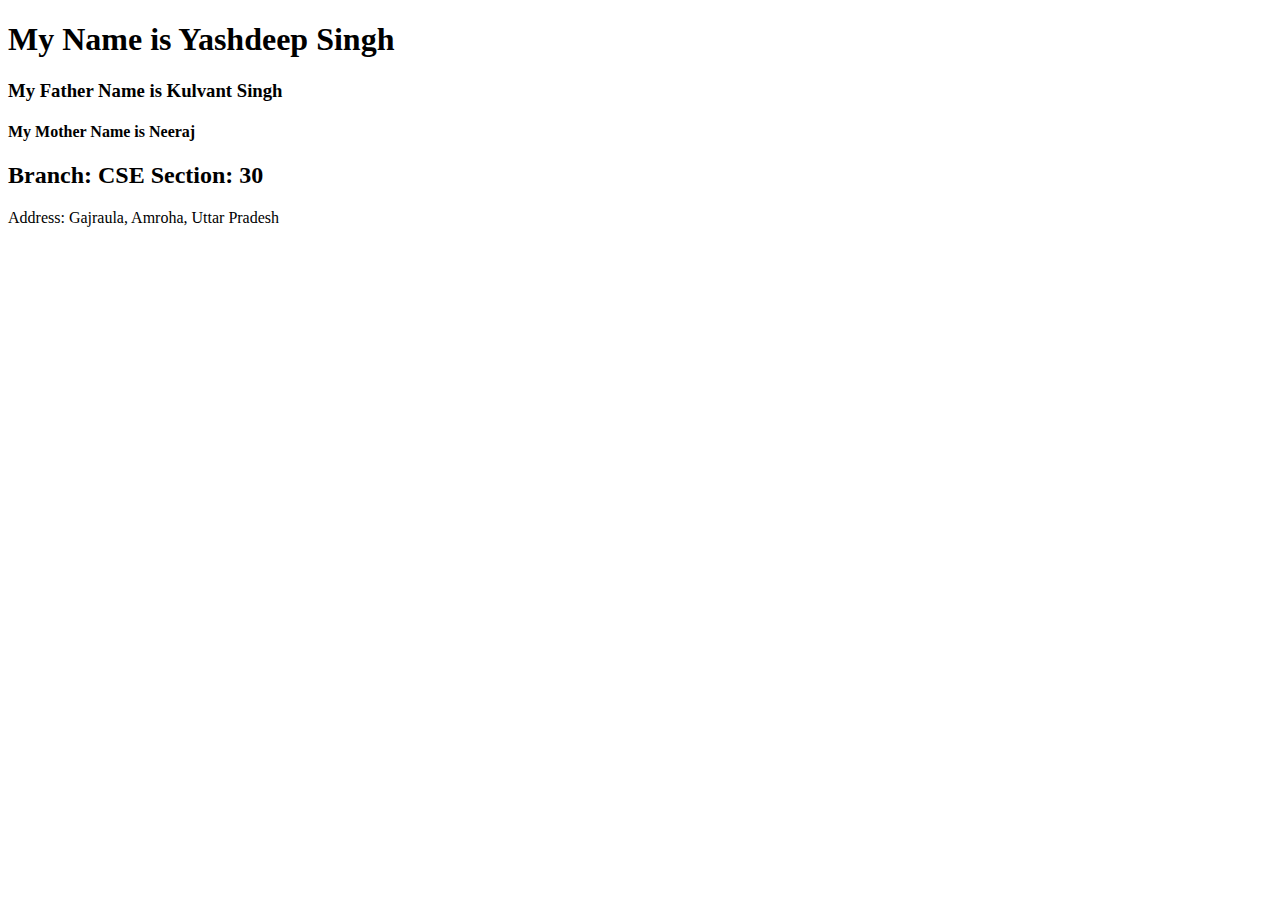
<file: Assignment/index.html>
<!DOCTYPE html>
<html lang="en">
<head>
    <meta charset="UTF-8">
    <meta name="viewport" content="width=device-width, initial-scale=1.0">
    <title>My First HTML page </title>
</head>
<body>
 <!--Main Heading-->
 <h1>My Name is Yashdeep Singh</h1>   
 <h3>My Father Name is Kulvant Singh</h3>
 <h4>My Mother Name is Neeraj</h4> 
 <!--Sub heading-->
 <h2>Branch: CSE 
     Section: 30
 </h2>
 <!--Paragraph-->
 <p>Address: Gajraula, Amroha, Uttar Pradesh</p>
</body>
</html>
</file>
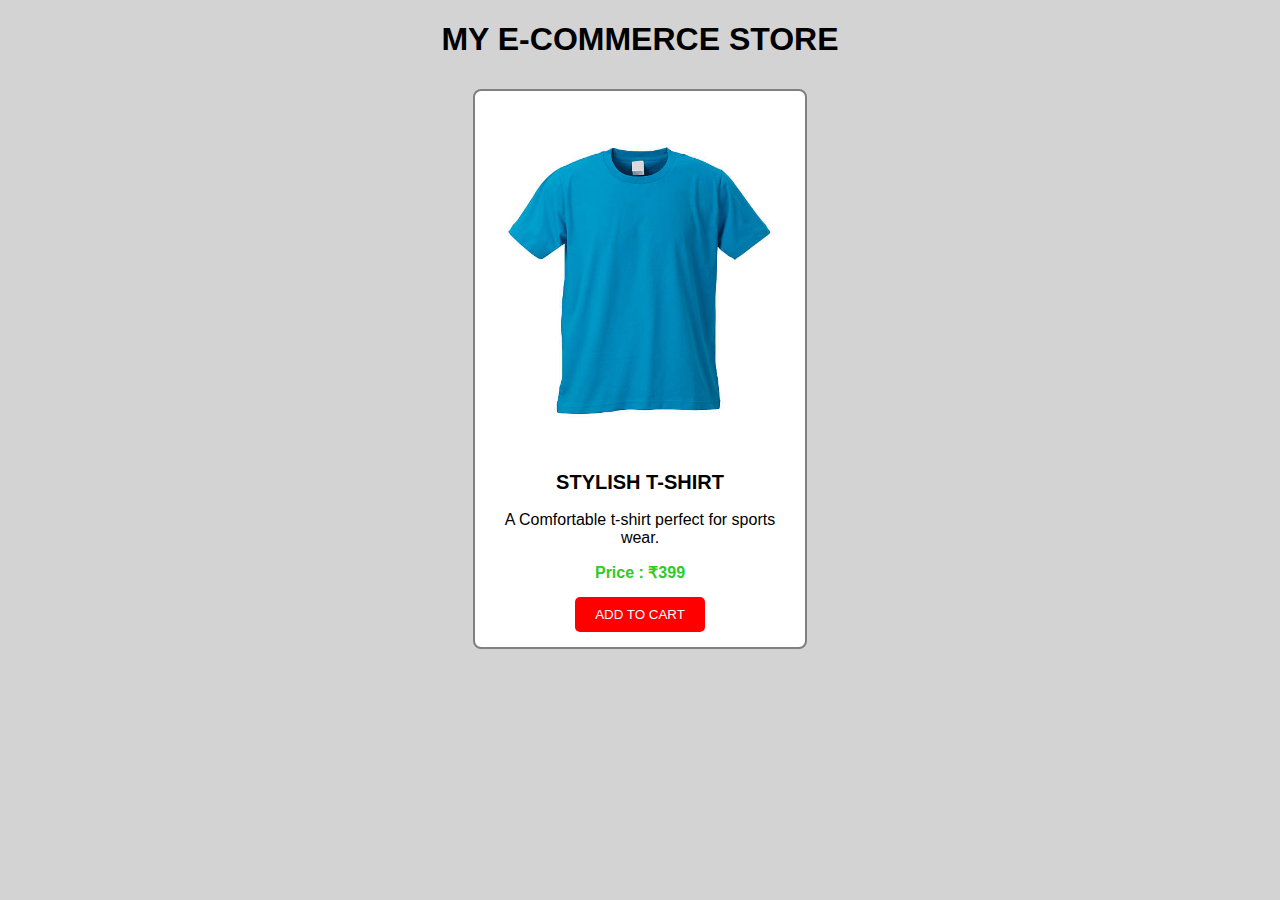
<file: classtest/index.html>
<!DOCTYPE html>
<html lang="en">
<head>
    <meta charset="UTF-8">
    <meta name="viewport" content="width=device-width, initial-scale=1.0">
    <title>classtest</title>
    <link rel="stylesheet" href="style.css">
</head>
<body>
    <h1>MY E-COMMERCE STORE</h1>
    <div class="product-box">
     <img src="tshirt.jpg" alt="product image">
     <h2>STYLISH T-SHIRT</h2>
     <P CLASS="DESCRIPTION">A Comfortable t-shirt perfect for sports wear. </P>
     <p class="price">Price : ₹399</p>
     <button>ADD TO CART</button>
    </div>
</body>
</html>
</file>
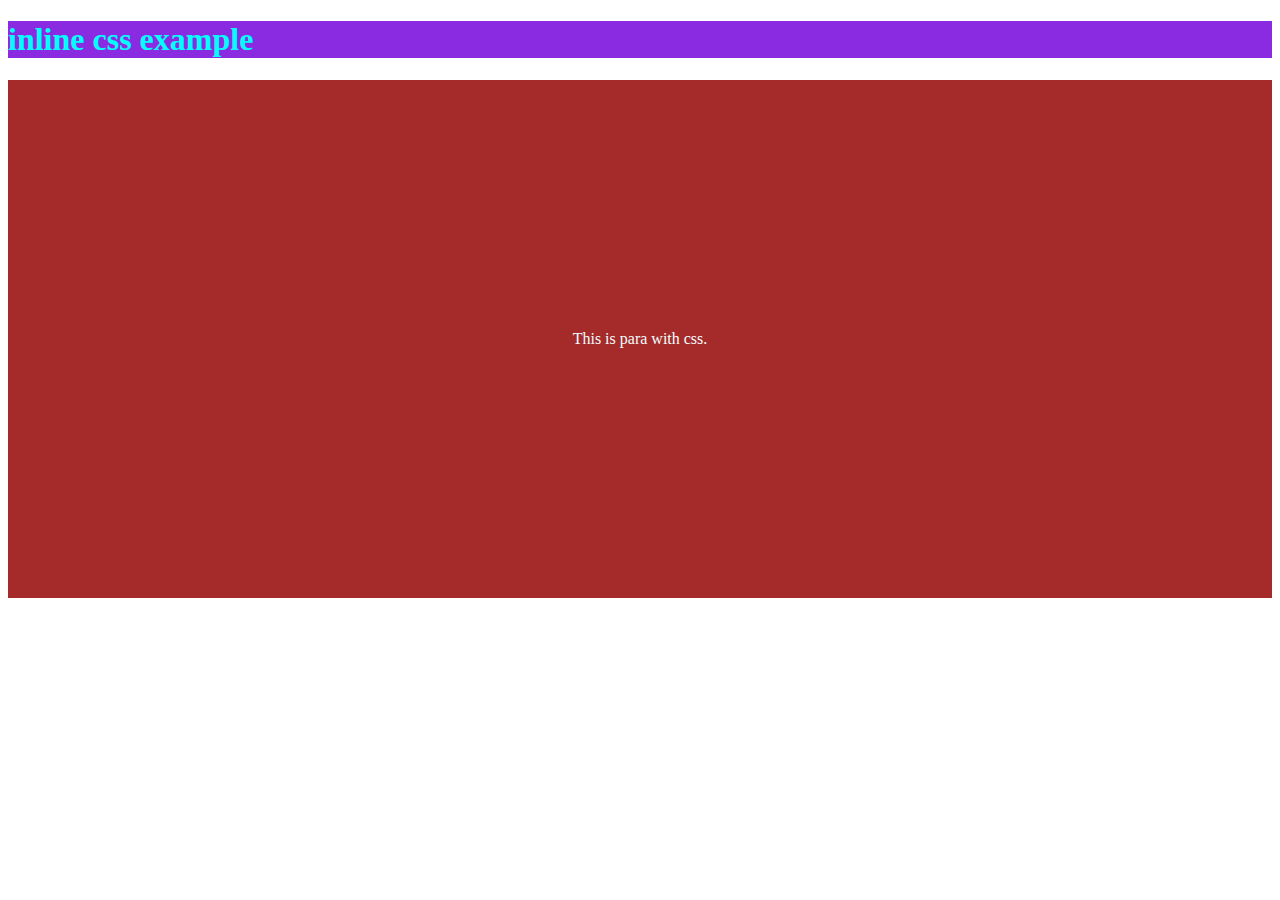
<file: css/index.html>
<!DOCTYPE html>
<html lang="en">
<head>
    <meta charset="UTF-8">
    <meta name="viewport" content="width=<device-width>, initial-scale=1.0">
    <title>Document</title>
</head>
<body>
    <h1 style="align-items: center;color: aqua;background-color: blueviolet;">inline css example</h1>
<p style="background-color: brown;text-align: center;padding: 250px;color: azure;">This is para with css.</p>
</body>
</html>
</file>
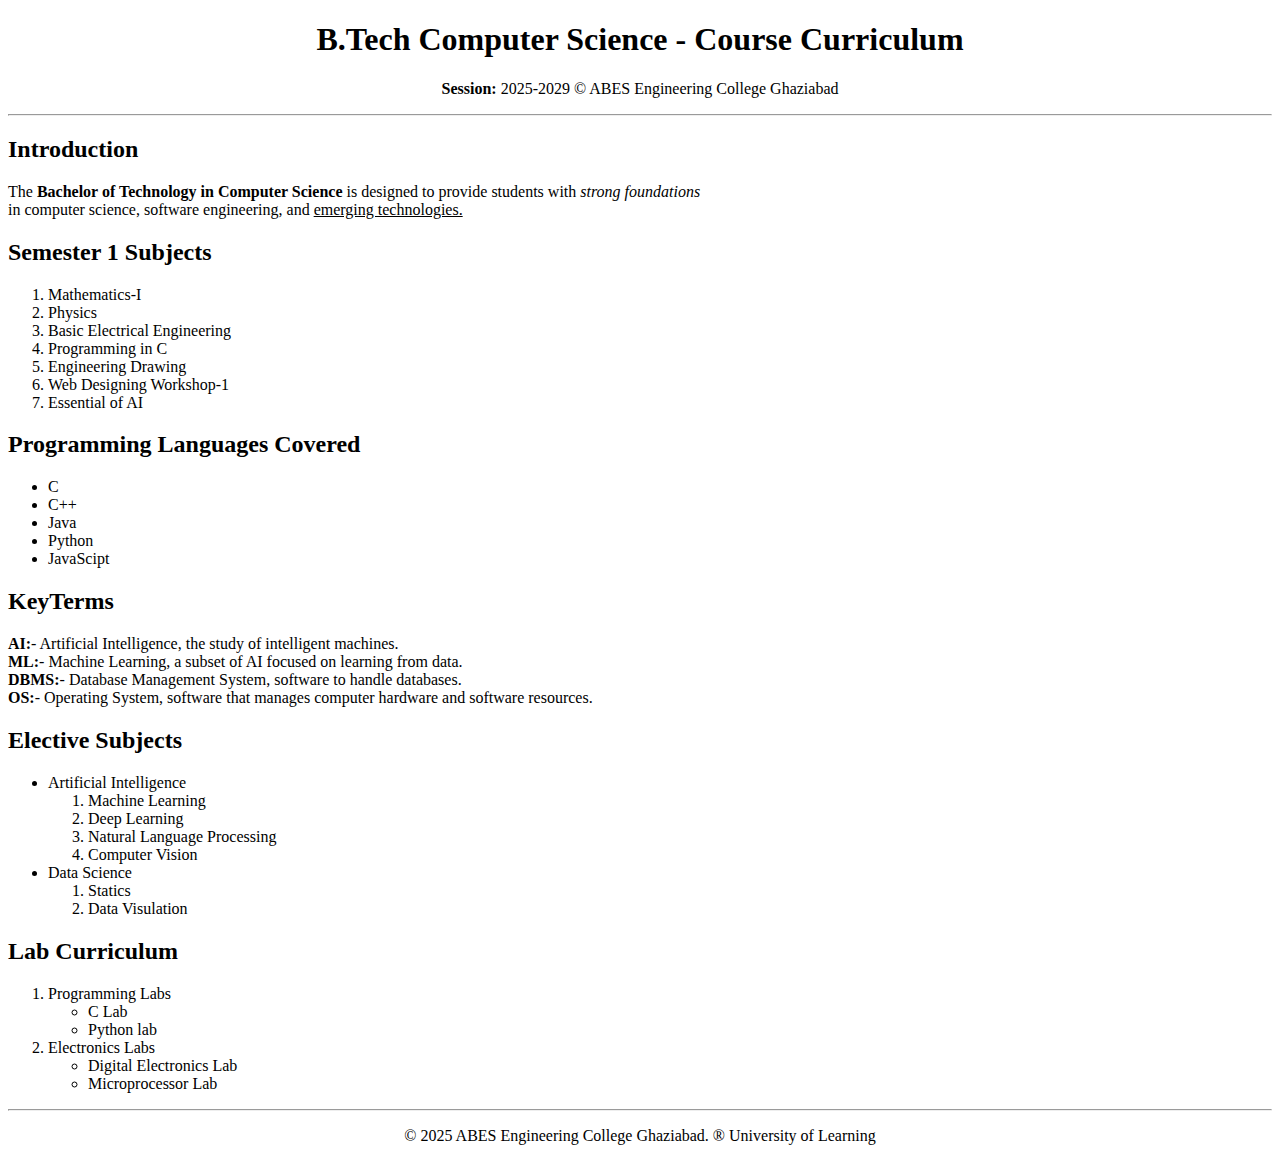
<file: experiment1/index.html>
<!DOCTYPE html>
<html lang="en">
<head>
    <meta charset="UTF-8">
    <meta name="viewport" content="width=device-width, initial-scale=1.0">
    <title>Course Curriculum</title>
</head>
<body>
    <h1 style="text-align: center;"><b>B.Tech Computer Science - Course Curriculum</b></h1>
    <P style="text-align: center;"><b>Session:</b> 2025-2029 &copy; ABES Engineering College Ghaziabad</P>
    <hr>
    <h2><b>Introduction</b></h2>
    <p>The <b>Bachelor of Technology in Computer Science</b> is designed to provide students with <i>strong foundations</i>
    <br>in computer science, software engineering, and <u>emerging technologies.</u></p>
    <h2><b>Semester 1 Subjects</b></h2>
    <ol>
        <li>Mathematics-I</li>
        <li>Physics</li>
        <li>Basic Electrical Engineering</li>
        <li>Programming in C</li>
        <li>Engineering Drawing</li>
        <li>Web Designing Workshop-1</li>
        <li>Essential of AI</li>
    </ol>
    <h2><b>Programming Languages Covered</b></h2>
    <ul>
        <li>C</li>
        <li>C++</li>
        <li>Java</li>
        <li>Python</li>
        <li>JavaScipt</li>
    </ul>
    <h2><b>KeyTerms</b></h2><dl>
        <b>AI:</b>- Artificial Intelligence, the study of intelligent machines.<br>
        <b>ML:</b>- Machine Learning, a subset of AI focused on learning from data.<br>
        <b>DBMS:</b>- Database Management System, software to handle databases.<br>
        <b>OS:</b>- Operating System, software that manages computer hardware and software resources.<br>
    </dl>
    <h2><b>Elective Subjects</b></h2>
    <ul>
        <li>Artificial Intelligence</li><ol>
            <li>Machine Learning</li>
            <li>Deep Learning</li>
            <li>Natural Language Processing</li>
            <li>Computer Vision</li>
        </ol>
        <li>Data Science</li><ol>
            <li>Statics</li>
            <li>Data Visulation</li></ol>
    </ul>
    <h2><b>Lab Curriculum</b></h2>
    <ol>
        <li>Programming Labs</li>
        <ul>
            <li>C Lab</li>
            <li>Python lab</li>
        </ul>
        <li>Electronics Labs</li>
        <ul>
            <li>Digital Electronics Lab</li>
            <li>Microprocessor Lab</li>
        </ul>
    </ol>
</body>
<footer>
    <hr>
    <p style="text-align: center;">&copy; 2025 ABES Engineering College Ghaziabad. &reg; University of Learning</p>
</footer>
</html>
</file>
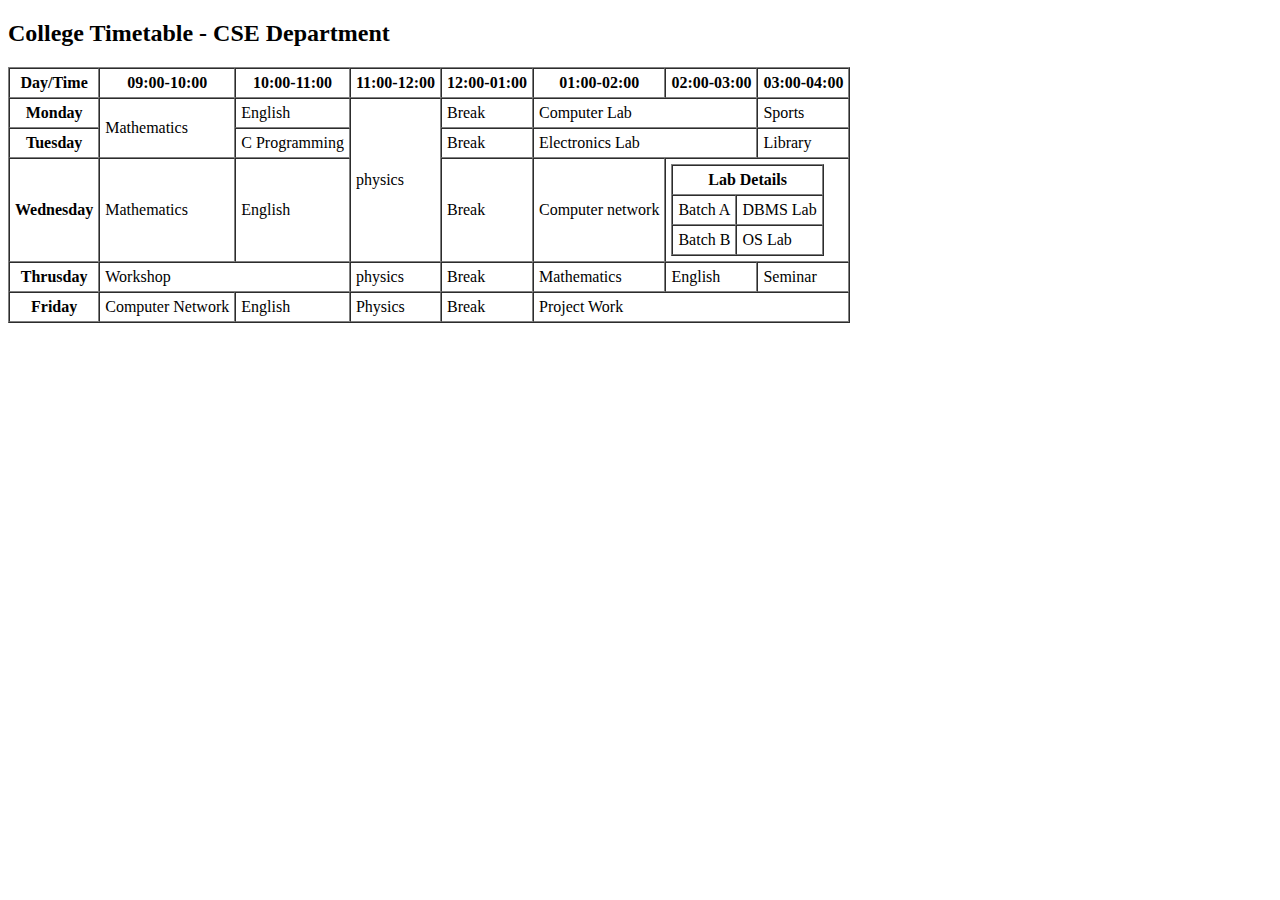
<file: experiment3/index.html>
<!DOCTYPE html>
<html lang="en">
    <head>
        <meta charset="UTF-8">
        <meta name="viewport" content="width=device-width, initial-scale=1.0">
        <title>College Timetable - CSE Department</title>
    </head>
    <body>
        <h2>College Timetable - CSE Department</h2>
        <table border="1" cellspacing="0" cellpadding="5">
            <tr>
                <th>Day/Time</th>
                <th> 09:00-10:00 </th>
                <th> 10:00-11:00 </th>
                <th> 11:00-12:00 </th>
                <th> 12:00-01:00 </th>
                <th> 01:00-02:00 </th>
                <th> 02:00-03:00 </th>
                <th> 03:00-04:00 </th>
            </tr>
            <tr>
                <th>Monday</th>
                <td rowspan="2">Mathematics</td>
                <td>English</td>
                <td rowspan="3">physics</td>
                <td>Break</td>
                <td colspan="2">Computer Lab</td>
                <td>Sports</td>
            </tr>
            <tr>
                <th>Tuesday</th>
                <td>C Programming</td>
                <td>Break</td>
                <td colspan="2">Electronics Lab</td>
                <td>Library</td>
            </tr>
            <tr>
                <th>Wednesday</th>
                <td>Mathematics</td>
                <td>English</td>
                <td>Break</td>
                <td>Computer network</td>
                <td colspan="2">
                    <table border="1" cellSpacing="0" cellpadding="5">
                        <tr>
                            <th colspan="2">Lab Details</th>
                        </tr>
                        <tr>
                            <td>Batch A</td>
                            <td>DBMS Lab</td>
                        </tr>
                        <tr>
                            <td>Batch B</td>
                            <td>OS Lab</td>
                        </tr>
                    </table>
                </td> 
            </tr>
            <tr>
                <th>Thrusday</th>
                <td colspan="2">Workshop</td>
                <td>physics</td>
                <td>Break</td>
                <td>Mathematics</td>
                <td>English</td>
                <td>Seminar</td>
            </tr>
            <tr>
                <th>Friday</th>
                <td>Computer Network</td>
                <td>English</td>
                <td>Physics</td>
                <td>Break</td>
                <td colspan="3">Project Work</td>
            </tr>
        </table>
    </body>
</file>
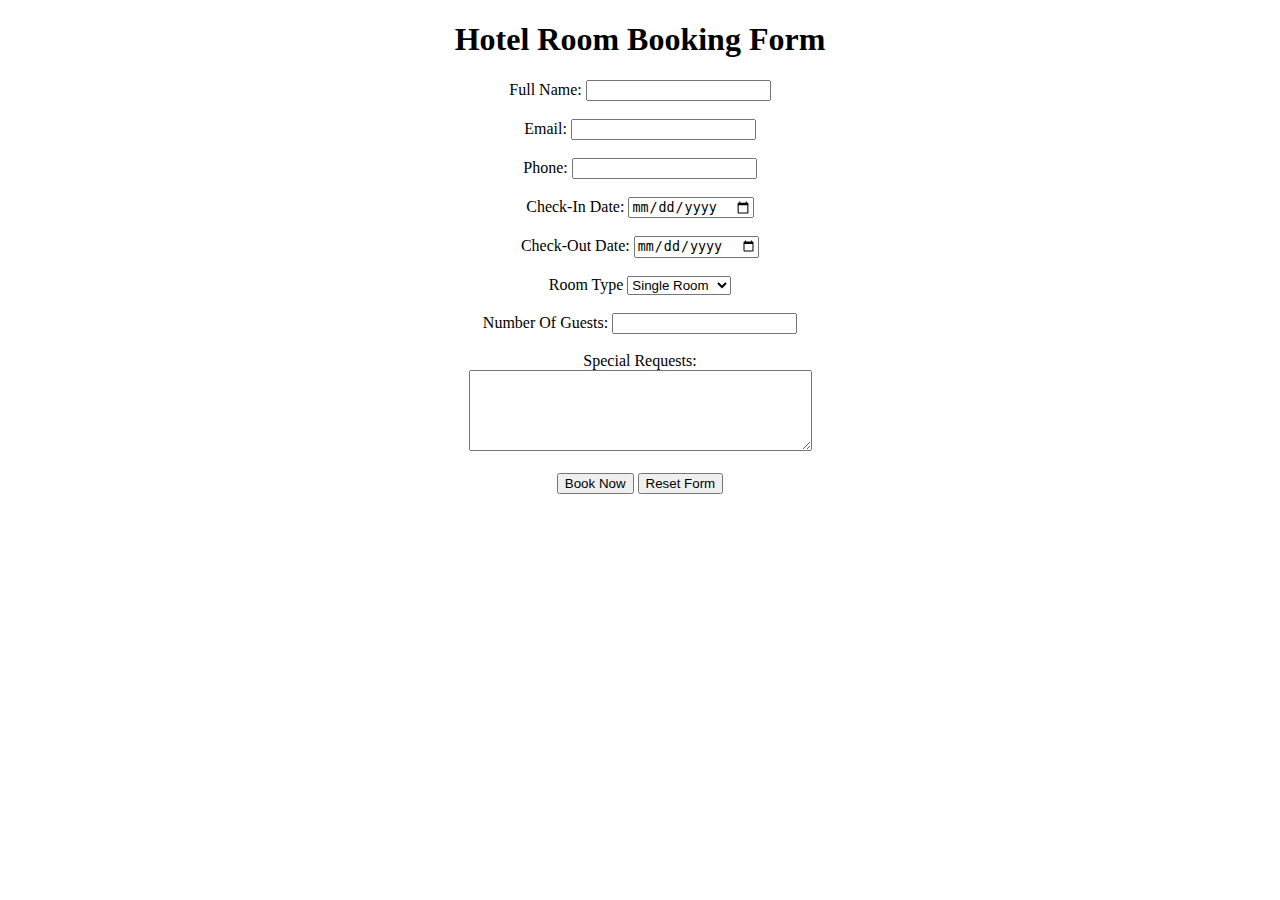
<file: experiment4/index.html>
<!DOCTYPE html>
<html lang="en">
<head>
    <meta charset="UTF-8">
    <meta name="viewport" content="width=device-width, initial-scale=1.0">
    <title>Hotel Form</title>
</head>
<body>
    <div style="text-align:center;">
        <h1>Hotel Room Booking Form</h1>
        <form name=" Hotel Room Form" method="" action="" target="">
            <label for="name">Full Name:</label>
            <input type="text" name="Name" required><br><br>
            <label for="Email">Email:</label>
            <input type="email" name="Email" required><br><br>
            <label for="Phone">Phone:</label>
            <input type="tel" name="Phone" maxlength="10"required><br><br>
            <label for="indate">Check-In Date:</label>
            <input type="date" name="indate" required><br><br>
            <label for="outdate">Check-Out Date:</label>
            <input type="date" name="outdate" required><br><br>
            <label for="room">Room Type</label>
            <Select name="room" required>
                <option value="Single room">Single Room</option>
                <option value="Double room">Double Room</option>
                <option value="Triple room">Triple Room</option>
                <option value="Delux room">Delux Room</option>
                <option value="Family room">Family Room</option>
                <option value="King room">King Room</option>
                <option value="Queen room">Queen Room</option>
                <option value="Twin room">Twin Room</option>

            </Select><br><br>
            <label for="guest">Number Of Guests:</label>
            <input type="number" name="guest" min="1" required><br><br>
            <label for="Request">Special Requests:</label><br>
            <textarea id="request" name="Request" rows="5" cols="40"></textarea><br><br>
            <input type="Submit" Value="Book Now">
            <input type="reset" Value="Reset Form">
        </form>
        
    </div>

</body>
</html>
</file>
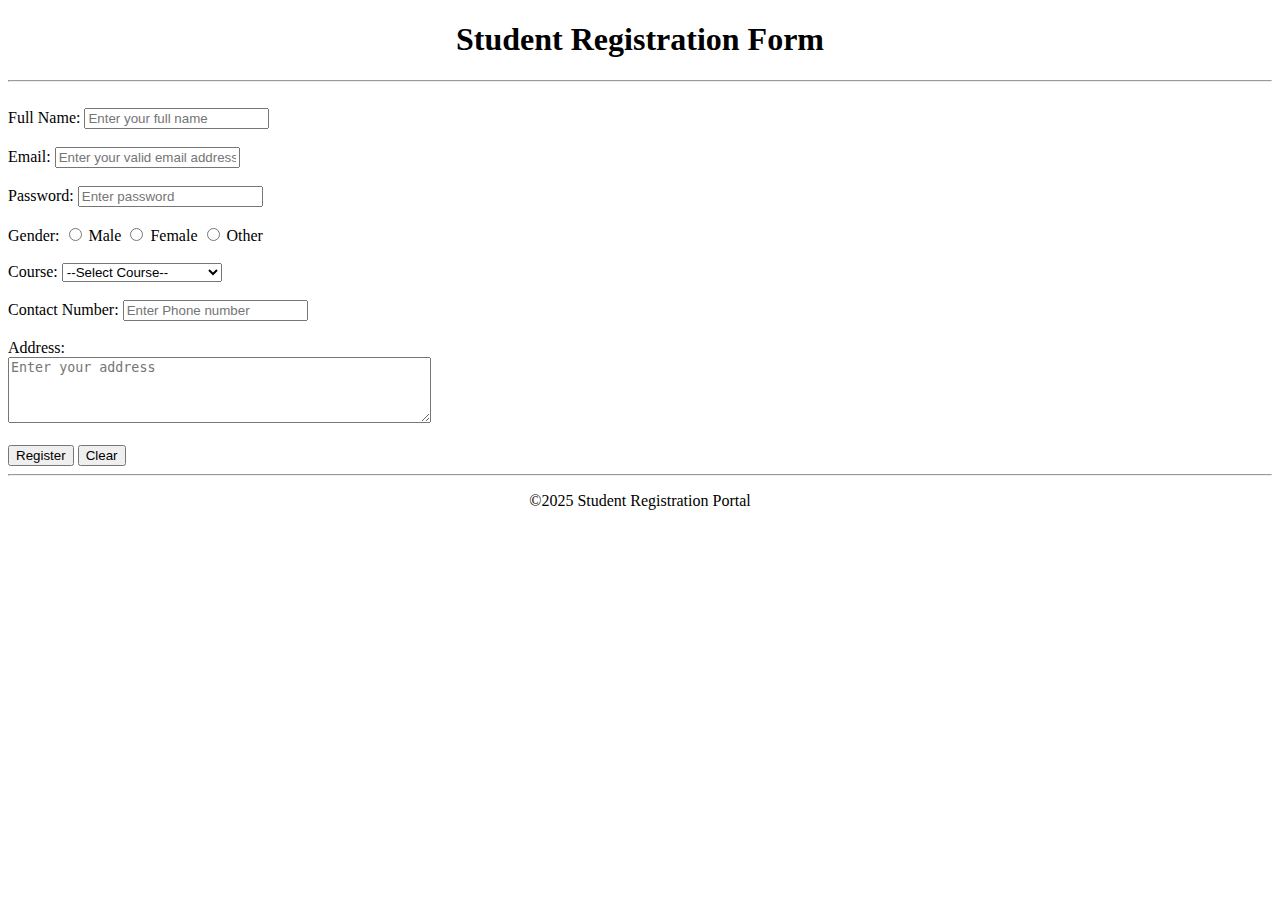
<file: experiment5/index.html>
<!DOCTYPE html>
<html lang="en">
<head>
    <meta charset="UTF-8">
    <meta name="viewport" content="width=device-width, initial-scale=1.0">
    <title>Student Form</title>
</head>
<body>
    <h1 style="text-align:center">Student Registration Form</h1>
    <hr><br>
    <form >
        <div>
            <label for="student name">Full Name:</label>
            <input type="text" id="Student name" name="student name" placeholder="Enter your full name" required>
        </div>
        <br>
        <div>
            <label for="email">Email:</label>
            <input type="email" id="email" name="email" placeholder="Enter your valid email address" required>
        </div>
        <br>
        <div>
            <label for="password">Password:</label>
            <input type="Password" id="passowrd" name="password" placeholder="Enter password" required>
        </div>
        <br>
        <div>
            <label for="gender" id="gender">Gender:</label>
            <choose>
                <input type="radio" id="male" name="gender">
                <label for="male">Male</label>
                <input type="radio" id="female" name="gender">
                <label for="female">Female</label>
                <input type="radio" id="other" name="gender">
                <label for="other">Other</label>
            </choose>
        </div>
        <br>
        <div>
            <label for="course">Course:</label>
            <select id="course" name="course">
                <option value="--Select Course--">--Select Course--</option>
                <option value="computer science">Computer Science</option>
                <option value="information technology">Information Technology</option>
                <option value="electronics">Electronics</option>
                <option value="mechanical">Mechanical</option>
                <option value="civil">Civil</option>
                <option value="electrical">Electrical</option>
                <option value="chemical">Chemical</option>
                <option value="biotechnology">Biotechnology</option>
                <option value="other">Other</option>
            </select>
        </div>
        <br>
        <div>
            <label for="phone">Contact Number:</label>
            <input type="tel" id="phone" name="phone" placeholder="Enter Phone number" maxlength="10"required>
        </div>
        <br>
        <div>
            <label for="Address">Address:</label>
            <br>
            <textarea id="Address" name="Address" placeholder="Enter your address" rows="4" cols="50" required></textarea>
        </div>
        <br>
        <div>
            <button type="submit" value-"submit">Register</button>
            <button type="reset" value="reset">Clear</button>
        </div>
    </form>
    <footer>
        <hr>
        <p style="text-align:center">©2025 Student Registration Portal </p>
    </footer>  
</body>
</html>
</file>
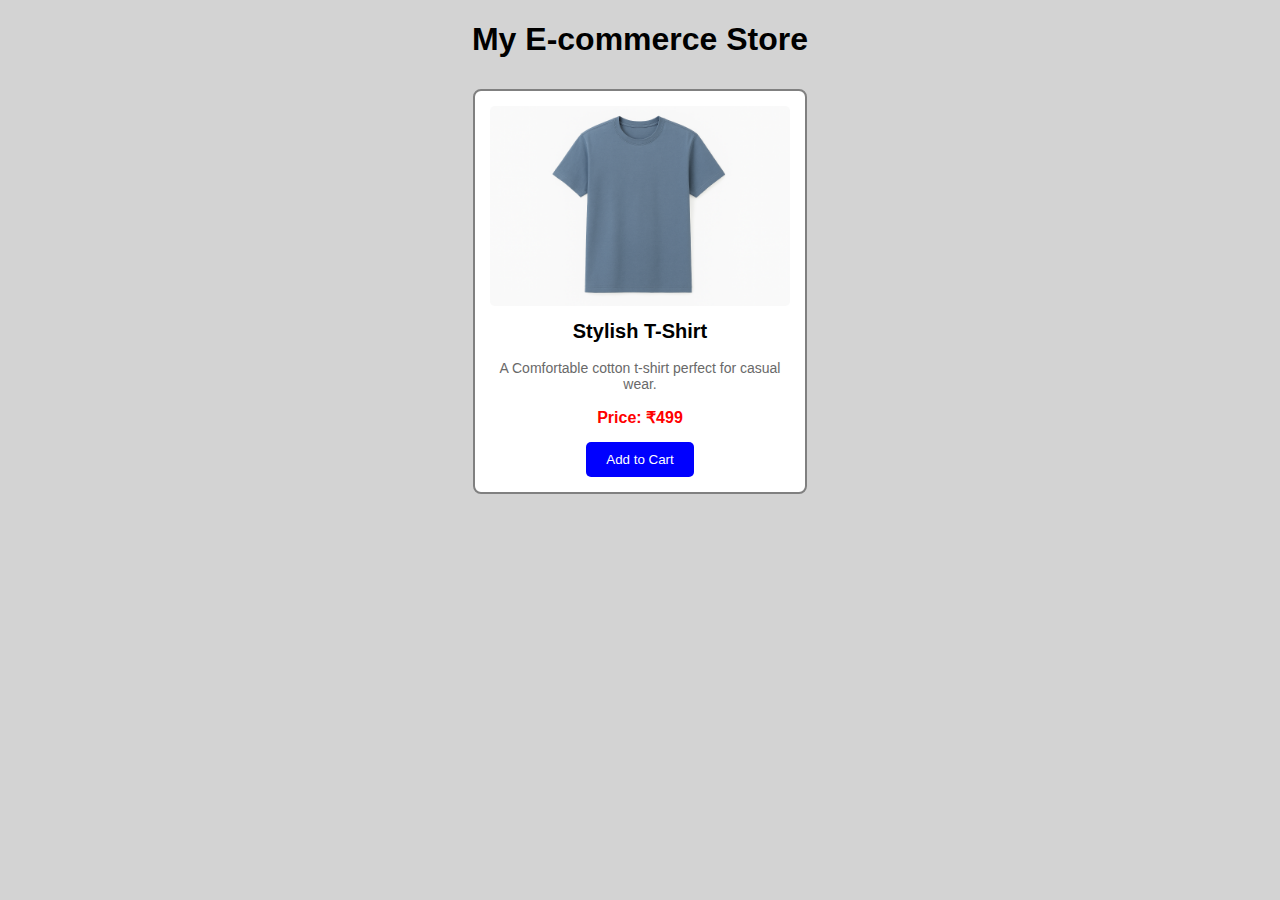
<file: Experiment_6/index.html>
<!DOCTYPE html>
<html lang="en">
<head>
    <meta charset="UTF-8">
    <meta name="viewport" content="width=device-width, initial-scale=1.0">
    <title>Document</title>
    <link rel="stylesheet" href="style.css">
</head>
<body>
     <h1>My E-commerce Store</h1>
    <!--Product Section-->
    <div class="product-box">
        <!--product Image-->
        <img src="tshirt.png" >
        <h2>Stylish T-Shirt</h2>
        <p class="description">A Comfortable cotton t-shirt perfect for casual wear. </p> 

        <p class="price">Price: ₹499 </p>

        <button>Add to Cart</button>
    </div>

</body>
</html>
</file>
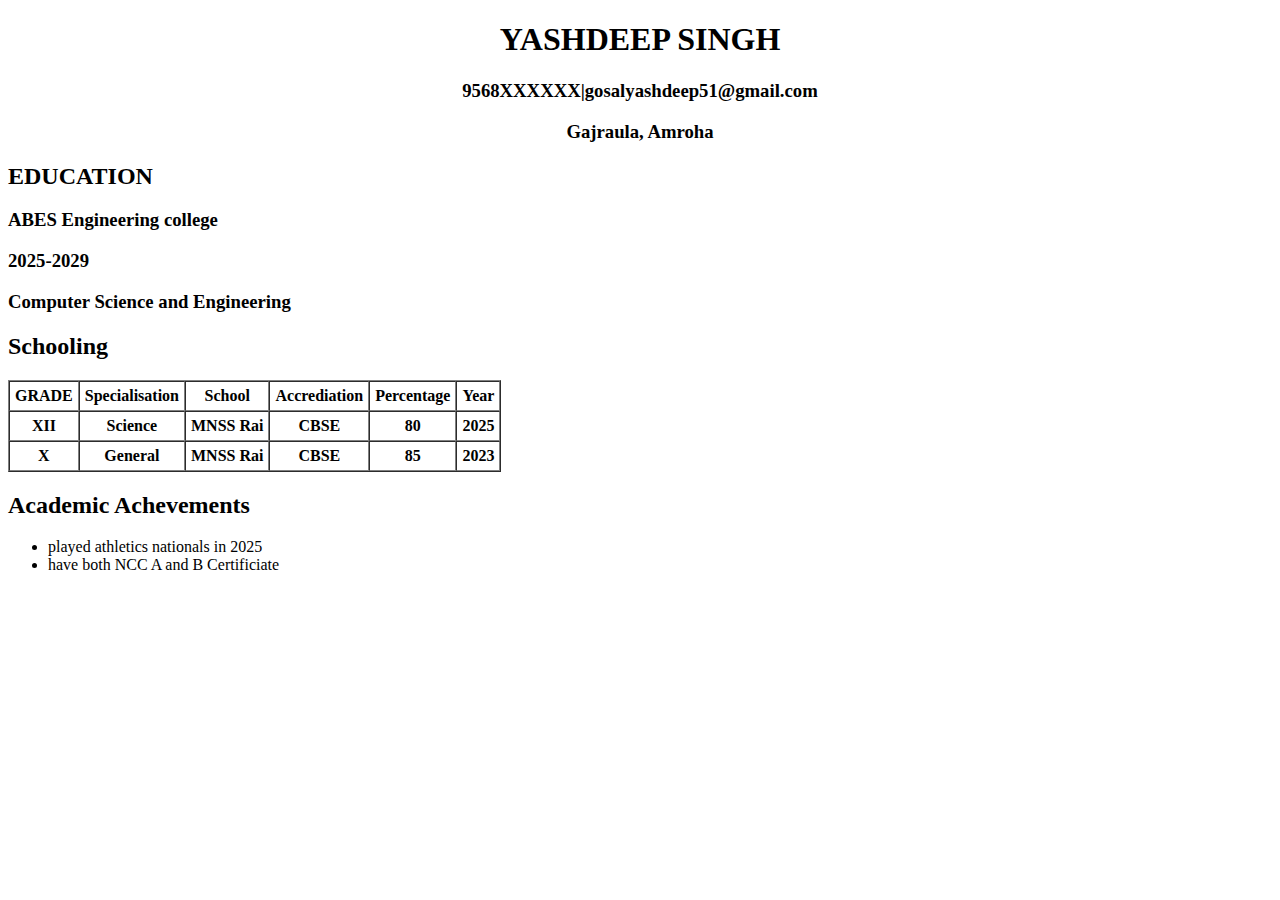
<file: information/index.html>
<!DOCTYPE html>
<html lang="en">
<head>
    <meta charset="UTF-8">
    <meta name="viewport" content="width=device-width, initial-scale=1.0">
    <title>Document</title>
</head>
<body>
    <center><h1>YASHDEEP SINGH</h1></center>
    <center><h3>9568XXXXXX|gosalyashdeep51@gmail.com</h3></center>
    <center><h3>Gajraula, Amroha</h3></center>
    <h2>EDUCATION</h2>
    <h3>ABES Engineering college</h3>
    <h3>2025-2029</h3>
    <h3>Computer Science and Engineering</h3>
    <h2>Schooling</h2>
    <table border="1" cellspacing="0" cellpadding="5">
        <tr>
            <th>GRADE</th>
            <th>Specialisation</th>
            <th>School</th>
            <th>Accrediation</th>
            <th>Percentage</th>
            <th>Year</th>
        </tr>
        <tr>
            <th>XII</th>
            <th>Science</th>
            <th>MNSS Rai</th>
            <th>CBSE</th>
            <th>80</th>
            <th>2025</th>
        </tr>
        <tr>
            <th>X</th>
            <th>General</th>
            <th>MNSS Rai</th>
            <th>CBSE</th>
            <th>85</th>
            <th>2023</th>
        </tr>
    </table>
    <h2>Academic Achevements</h2>
    <ul>
    <li>played athletics nationals in 2025</li>
    <li>have both NCC A and B Certificiate </li>
      </ul>

</body>
</html>
</file>
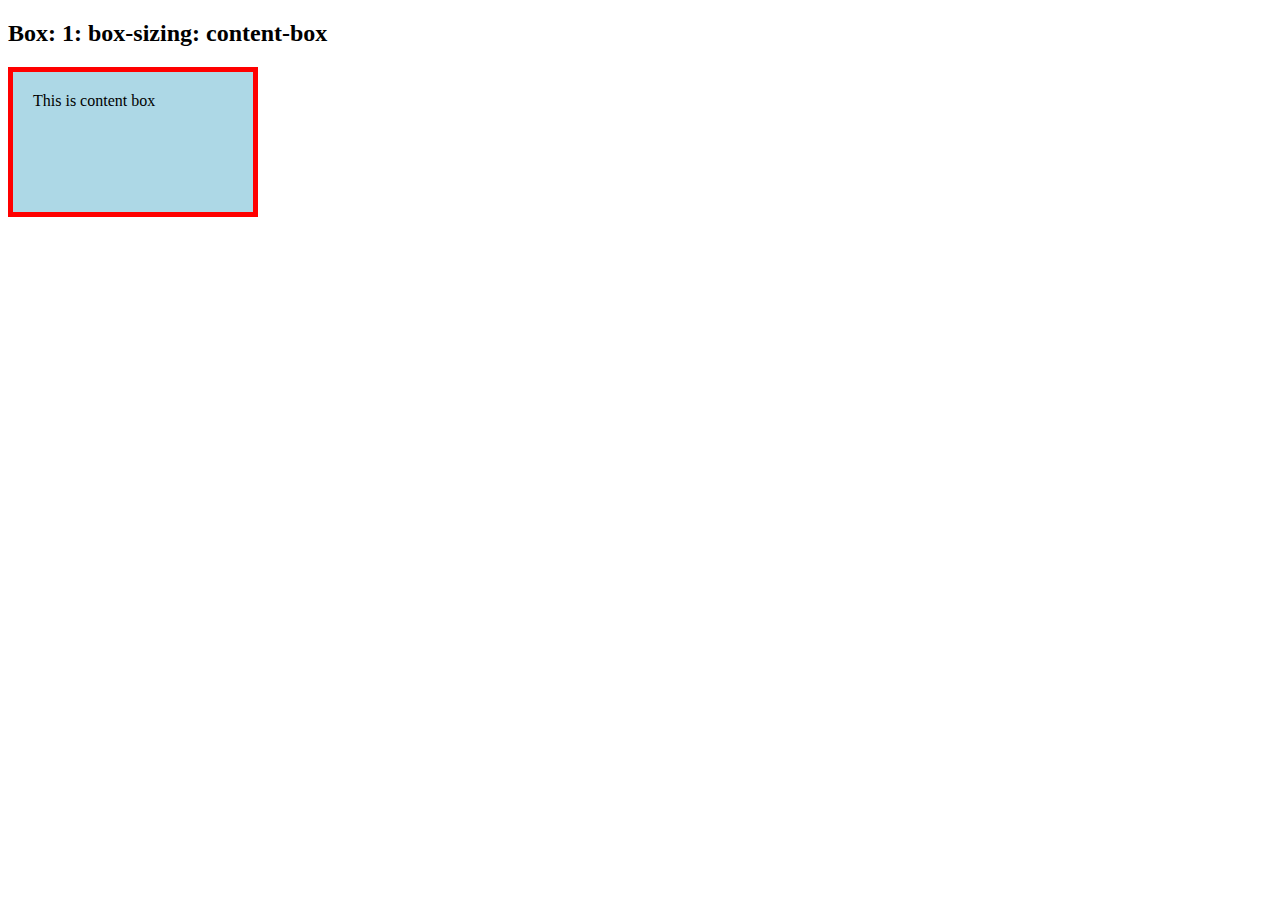
<file: BOX MODEL/boxmodel1.html>
<!DOCTYPE html>
<html lang="en">
<head>
    <style>
        div{
            height: 100px;
        width: 200px;
        padding: 20px ;
        border: 5px solid red;
        box-sizing: content-box; /*default*/
        background-color: lightblue;

        }
        

    </style>
    <meta charset="UTF-8">
    <meta name="viewport" content="width=device-width, initial-scale=1.0">
    <title>Document</title>
</head>
<body>
<h2>Box: 1: box-sizing: content-box</h2>
<div>This is content box</div>
    
</body>
</html>
</file>
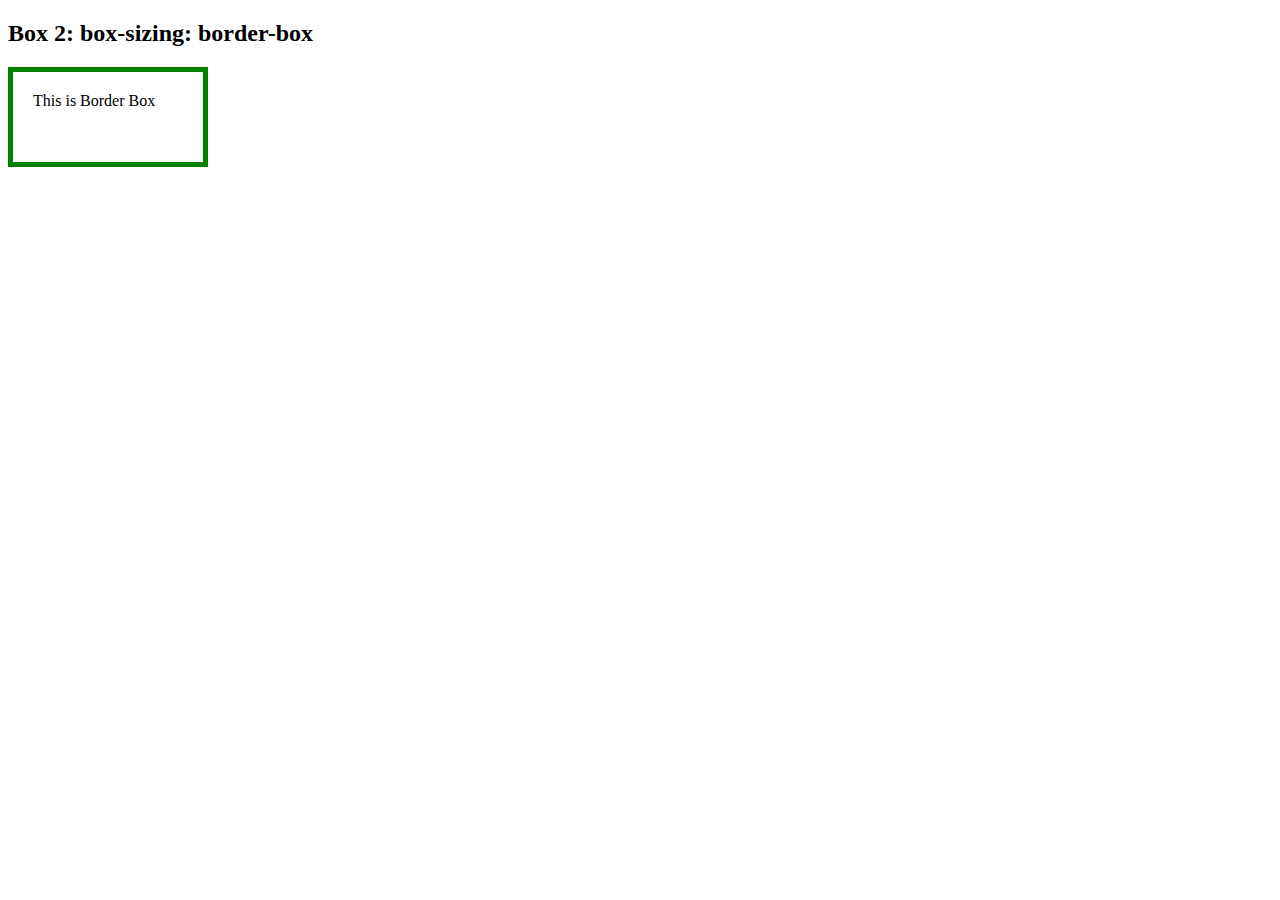
<file: BOX MODEL/boxmodel2.html>
<!DOCTYPE html>
<html lang="en">
<head>
    <style>
        div{
           height: 100px;
            width: 200px;
            padding: 20px;
            border: 5px solid green ;
            box-sizing: border-box ; /* include padding + border in total width and height */

        }
    </style>
    <meta charset="UTF-8">
    <meta name="viewport" content="width=device-width, initial-scale=1.0">
    <title>Document</title>
</head>
<body>
    <h2>Box 2: box-sizing: border-box</h2>
    <div>This is Border Box</div>
</body>
</html>
</file>
<file: classtest/style.css>
body{
    font-family: Arial,  sans-serif;  /* Font style */
    background-color: lightgray;  /* Page background color */
    text-align: center;             /* Center text on page */
    margin:19px;                    /* Space around body  */
}


h1 {
    color: black;
    margin-bottom: 31px;
}
.product-box {
    background-color : white;
    width: 300px;
    margin: 0 auto;
    padding: 15px;
    border: 2px solid gray;
    border-radius: 8px;

}
.product-box img {
    color:white;
    width: 100%;
    height: auto;
    border-radius: 5px;
}
.product-box h2 {
    color: black;
    font-size: 20px;
    margin-top: 10px;
}
.description {
    color: dimgray;
    font-size: 14px;
    margin: 10px 0;
}
.price {
    color: rgb(46, 203, 38);
    font-weight: bold;
    margin-bottom: 15px;
}
button {
    background-color: red;
    color: white;
    padding: 10px 20px;
    border: none;
    border-radius: 5px;
}
button:hover {
    background-color: darkblue;
}
</file>
<file: Experiment_6/style.css>
body{
    font-family: Arial, sans-serif;  /* Font style */
    background-color: lightgray;  /* Page background color */
    text-align: center;             /* Center text on page */
    margin:19px;                    /* Space around body  */
}


h1 {
    color: black;
    margin-bottom: 31px;
}
.product-box {
    background-color : white;
    width: 300px;
    margin: 0 auto;
    padding: 15px;
    border: 2px solid gray;
    border-radius: 8px;

}
.product-box img {
    width: 100%;
    height: auto;
    border-radius: 5px;
}
.product-box h2 {
    color: black;
    font-size: 20px;
    margin-top: 10px;
}
.description {
    color: dimgray;
    font-size: 14px;
    margin: 10px 0;
}
.price {
    color: red;
    font-weight: bold;
    margin-bottom: 15px;
}
button {
    background-color: blue;
    color: white;
    padding: 10px 20px;
    border: none;
    border-radius: 5px;
}
button:hover {
    background-color: darkblue;
}
</file>
